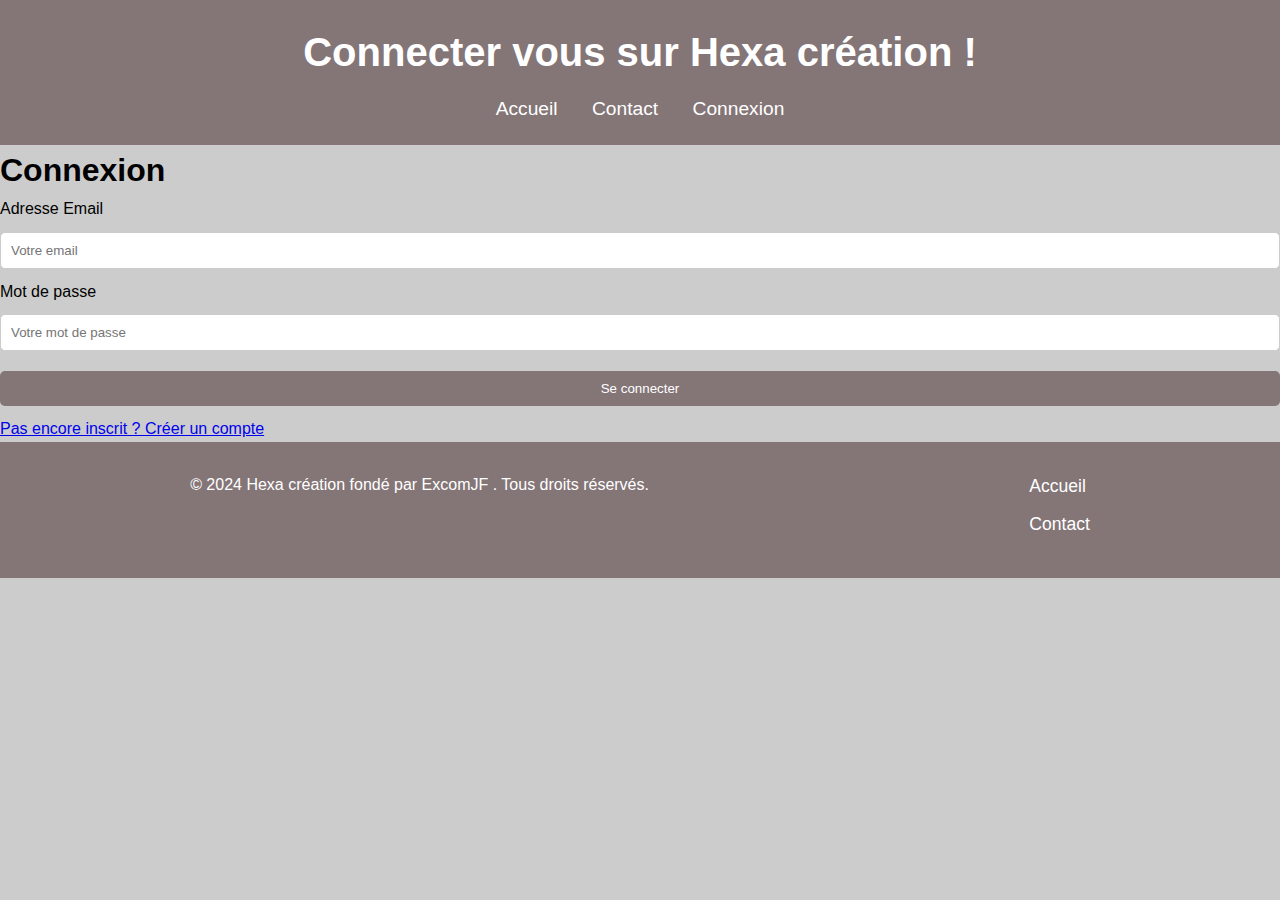
<file: SITE/login.html>
<!DOCTYPE html>
<html lang="fr">
<head>
    <meta charset="UTF-8">
    <meta name="viewport" content="width=device-width, initial-scale=1.0">
    <title>Hexa création - Connexion</title>
    <link rel="stylesheet" href="style.css">
</head>

<login>

    <!-- En-tête -->
    <header>
        <div class="container">
            <h1>Connecter vous sur Hexa création !</h1>
            <nav>
                <ul>
                    <li><a href="index.html">Accueil</a></li>
                    <li><a href="order.html">Contact</a></li>
                    <li><a href="login.html">Connexion</a></li>
                </ul>
            </nav>
        </div>
    </header>

      <!-- Section de connextion -->
      <div class="login-container">
        <h1>Connexion</h1>
        <form action="login-process.php" method="POST">
            <label for="email">Adresse Email</label>
            <input type="email" id="email" name="email" placeholder="Votre email" required>

            <label for="password">Mot de passe</label>
            <input type="password" id="password" name="password" placeholder="Votre mot de passe" required>

            <button type="submit">Se connecter</button>
        </form>
        <a href="register.html" class="register-link">Pas encore inscrit ? Créer un compte</a>

        <!-- Footer avec image -->
    <footer>
        <div class="footer-content">
            <div>
                <p>&copy; 2024 Hexa création fondé par ExcomJF . Tous droits réservés.</p>
            </div>
            <div class="footer-links">
                <ul>
                    <li><a href="index.html">Accueil</a></li>
                    <li><a href="order.html">Contact</a></li>
                </ul>
            </div>
        <div class="footer-image"></div>
    </footer>

    <script src="script.js"></script>
    </div>
</login>
</html>
</file>
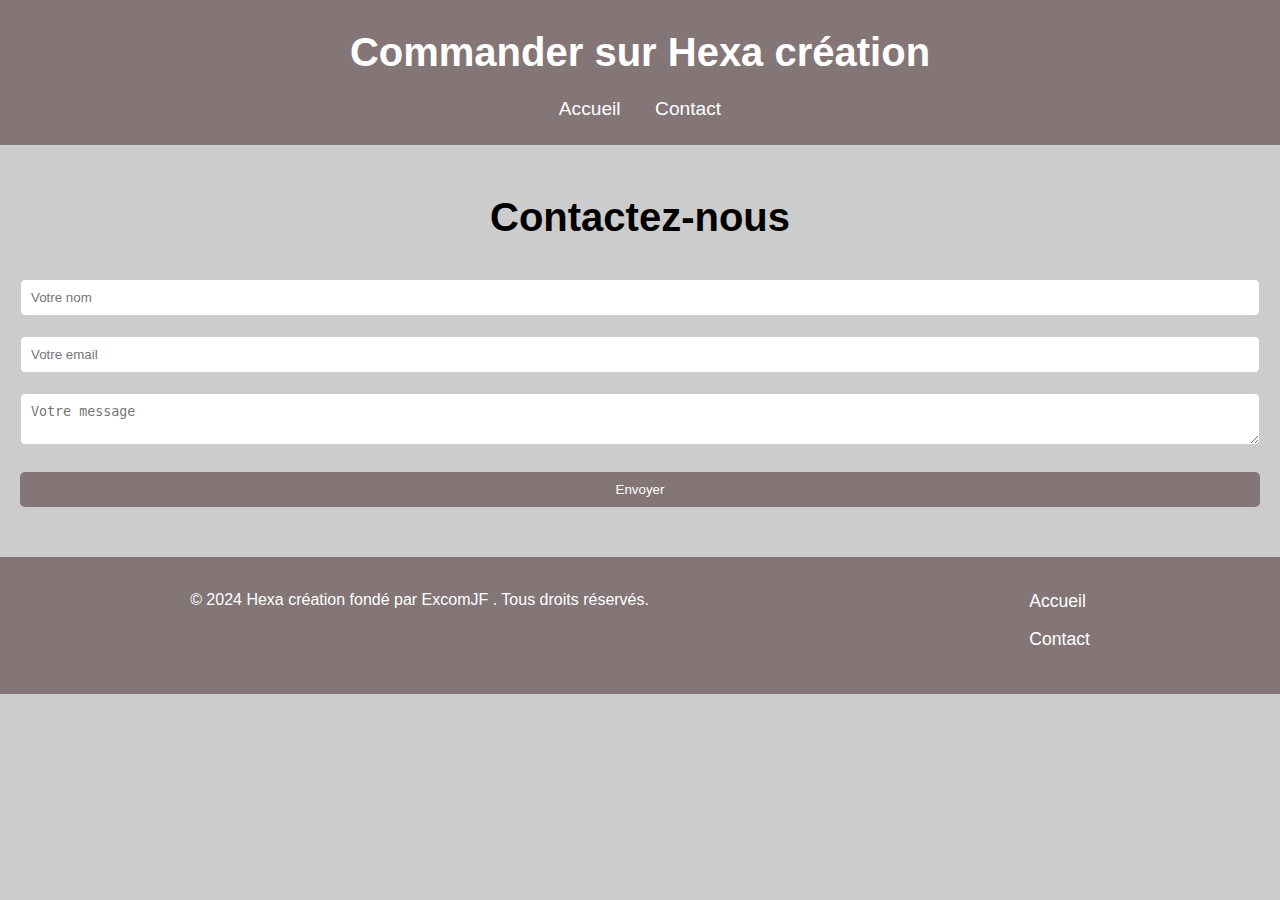
<file: SITE/order.html>
<!DOCTYPE html>
<html lang="fr">
<head>
    <meta charset="UTF-8">
    <meta name="viewport" content="width=device-width, initial-scale=1.0">
    <title>Hexa création - contact</title>
    <link rel="stylesheet" href="style.css">
</head>
<body>
    <!-- En-tête -->
    <header>
        <div class="container">
            <h1>Commander sur Hexa création</h1>
            <nav>
                <ul>
                    <li><a href="index.html">Accueil</a></li>
                    <li><a href="order.html">Contact</a></li>
                </ul>
            </nav>
        </div>
    </header>

   <!-- Section Contact -->
    <section id="contact" class="content">
        <div class="container">
            <h2>Contactez-nous</h2>
            <form action="#" method="post">
                <input type="text" placeholder="Votre nom" required><br>
                <input type="email" placeholder="Votre email" required><br>
                <textarea placeholder="Votre message" required></textarea><br>
                <button type="submit">Envoyer</button>
            </form>
        </div>
    </section>
     <!-- Footer avec image -->
     <footer>
        <div class="footer-content">
            <div>
                <p>&copy; 2024 Hexa création fondé par ExcomJF . Tous droits réservés.</p>
            </div>
            <div class="footer-links">
                <ul>
                    <li><a href="index.html">Accueil</a></li>
                    <li><a href="order.html">Contact</a></li>
                </ul>
            </div>
        <div class="footer-image"></div>
    </footer>

    <script src="script.js"></script>
</body>
</html>
</file>
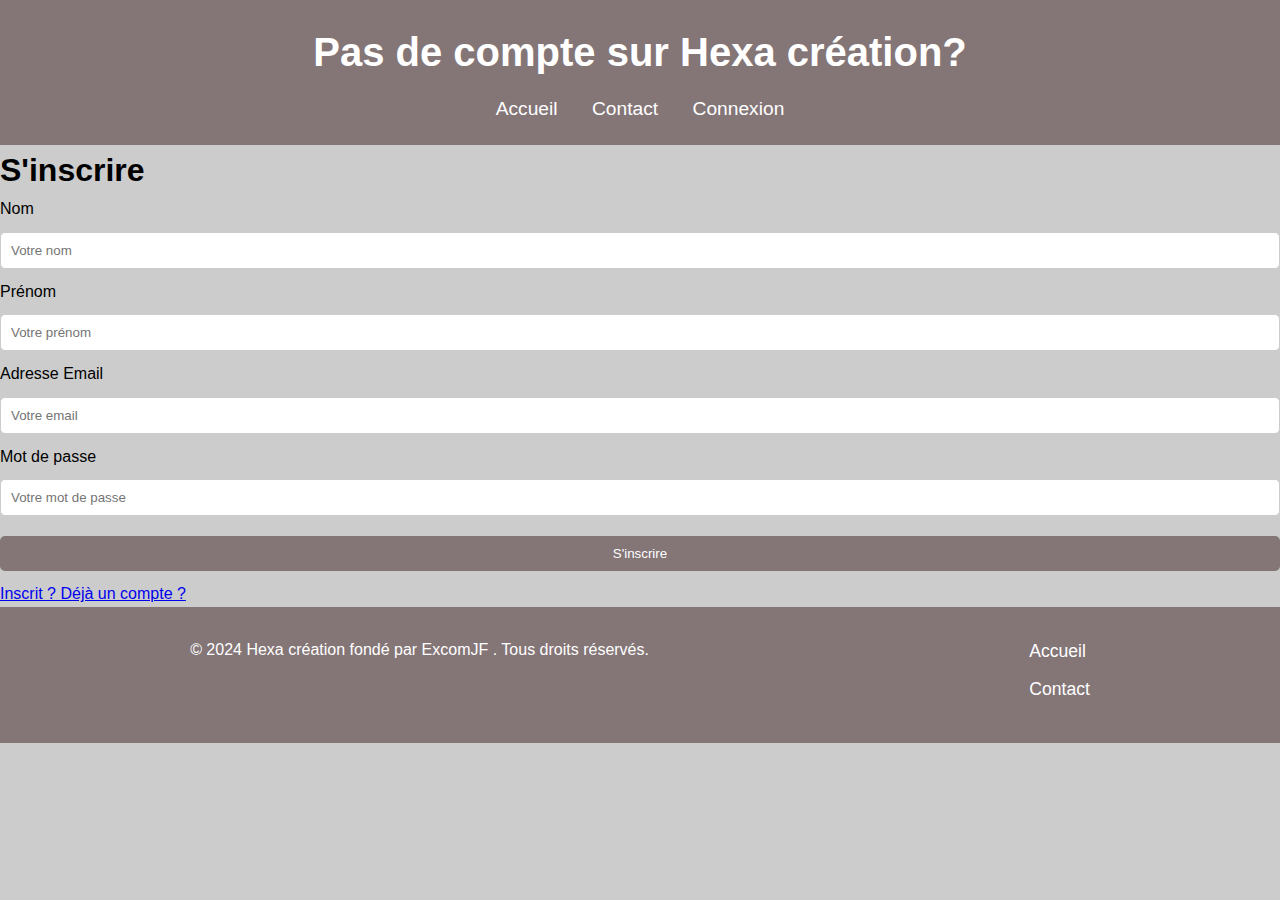
<file: SITE/register.html>
<!DOCTYPE html>
<html lang="fr">
<head>
    <meta charset="UTF-8">
    <meta name="viewport" content="width=device-width, initial-scale=1.0">
    <title>Hexa création - Enrengistrement</title>
    <link rel="stylesheet" href="style.css">
</head>

<login>

    <!-- En-tête -->
    <header>
        <div class="container">
            <h1>Pas de compte sur Hexa création?</h1>
            <nav>
                <ul>
                    <li><a href="index.html">Accueil</a></li>
                    <li><a href="order.html">Contact</a></li>
                    <li><a href="login.html">Connexion</a></li>
                </ul>
            </nav>
        </div>
    </header>

      <!-- Section de connextion -->
      <div class="login-container">
        <h1>S'inscrire</h1>
        <form action="login-process.php" method="POST">
            
            <label for="Nom">Nom</label>
            <input type="Nom" id="Nom" name="Nom" placeholder="Votre nom" required>

            <label for="Nom">Prénom</label>
            <input type="Prénom" id="Prénom" name="Prénom" placeholder="Votre prénom" required>

            <label for="email">Adresse Email</label>
            <input type="email" id="email" name="email" placeholder="Votre email" required>

            <label for="password">Mot de passe</label>
            <input type="password" id="password" name="password" placeholder="Votre mot de passe" required>

            <button type="submit">S'inscrire</button>
        </form>
        <a href="login.html" class="register-link">Inscrit ? Déjà un compte ?</a>

        <!-- Footer avec image -->
    <footer>
        <div class="footer-content">
            <div>
                <p>&copy; 2024 Hexa création fondé par ExcomJF . Tous droits réservés.</p>
            </div>
            <div class="footer-links">
                <ul>
                    <li><a href="index.html">Accueil</a></li>
                    <li><a href="order.html">Contact</a></li>
                </ul>
            </div>
        <div class="footer-image"></div>
    </footer>

    <script src="script.js"></script>

    </div>
</login>
</html>
</file>
<file: SITE/style.css>
/* Réinitialisation des styles par défaut */
* {
    margin: 0;
    padding: 0;
    box-sizing: border-box;
}

/* Style global du site */
body {
    font-family: Arial, sans-serif;
    background-color: #ccc;
    line-height: 1.6;
}

/* En-tête */
header {
    background-color: #847577;
    color: white;
    padding: 20px 0;
    text-align: center;
}

header h1 {
    font-size: 2.5rem;
}

header nav ul {
    list-style: none;
    margin-top: 10px;
}

header nav ul li {
    display: inline;
    margin: 0 15px;
}

header nav ul li a {
    text-decoration: none;
    color: white;
    font-size: 1.2rem;
    transition: color 0.3s ease;
}

header nav ul li a:hover {
    color: #A6A2A2;
}

/* Section Hero */
.hero {
    background: url('https://via.placeholder.com/1200x600') center/cover no-repeat;
    color: white;
    padding: 80px 20px;
    text-align: center;
}

.hero h2 {
    font-size: 3rem;
}

.hero p {
    font-size: 1.2rem;
    margin-top: 10px;
}

/* Sections générales */
.content {
    padding: 40px 20px;
    text-align: center;
}

.content h2 {
    margin-bottom: 20px;
    font-size: 2.5rem;
}

.content p {
    font-size: 1.2rem;
    margin-bottom: 20px;
}

/* Services */
.services {
    display: flex;
    justify-content: space-around;
    margin-top: 20px;
}

.service-item {
    width: 30%;
    text-align: center;
    padding: 15px;
}

.service-item img {
    max-width: 100%;
    border-radius: 8px;
    transition: transform 0.3s ease;
}

.service-item img:hover {
    transform: scale(1.1);
}

/* Formulaire de contact */
form input, form textarea, form button {
    width: 100%;
    padding: 10px;
    margin: 10px 0;
    border: 1px solid #ccc;
    border-radius: 5px;
}

form button {
    background-color: #847577;
    color: white;
    border: none;
    cursor: pointer;
    transition: background-color 0.3s ease;
}

form button:hover {
    background-color: #A6A2A2;
}

/* Footer */
footer {
    background-color: #847577;
    color: white;
    padding: 30px 0;
    text-align: center;
    position: relative;
}

.footer-content {
    display: flex;
    justify-content: space-around;
    flex-wrap: wrap;
    text-align: left;
}

.footer-links ul, .footer-social ul {
    list-style: none;
    padding: 0;
}

.footer-links ul li, .footer-social ul li {
    margin-bottom: 10px;
}

.footer-links ul li a, .footer-social ul li a {
    text-decoration: none;
    color: white;
    font-size: 1.1rem;
    transition: color 0.3s ease;
}

.footer-links ul li a:hover, .footer-social ul li a:hover {
    color: #A6A2A2;
}

/* Image de fond du Footer */
.footer-image {
    background: url('https://via.placeholder.com/1200x300') center/cover no-repeat;
    height: 200px;
    width: 100%;
    position: absolute;
    bottom: 0;
    left: 0;
    right: 0;
    opacity: 0.5;
    z-index: -1;
}

/* Page de connextion */

 {
    margin: 0;
    font-family: Arial, sans-serif;
    display: flex;
    justify-content: center;
    align-items: center;
    height: 100vh;
    background-color: #f4f4f4;
}
</file>
